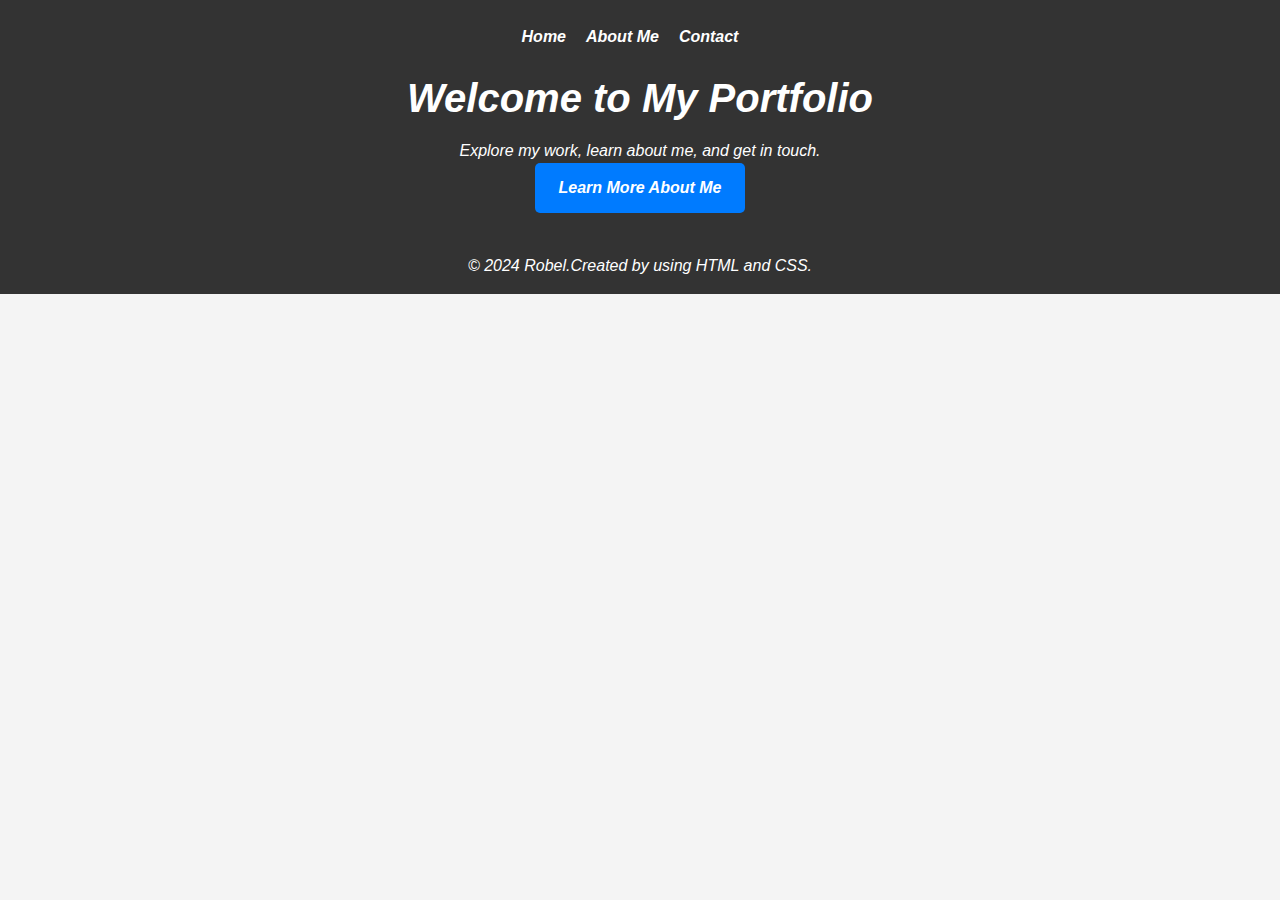
<file: index.html>
<!DOCTYPE html>
<html lang="en">
<head>
    <meta charset="UTF-8">
    <meta name="viewport" content="width=device-width, initial-scale=1.0">
    <title>Home - Robel's Portfolio</title>
    <link rel="stylesheet" href="style.css">
    
</head>
<body>
    <header>
        <nav>
            <ul>
                <li><a href="index.html">Home</a></li>
                <li><a href="about.html">About Me</a></li>
                <li><a href="contact.html">Contact</a></li>
            </ul>
        </nav>
        <h1>Welcome to My Portfolio</h1>
        <p>Explore my work, learn about me, and get in touch.</p>
        <a href="about.html" class="cta-button">Learn More About Me</a>
    </header>

    <footer>
        <p>&copy; 2024 Robel.Created by using HTML and CSS.</p>
    </footer>
</body>
</html>
</file>
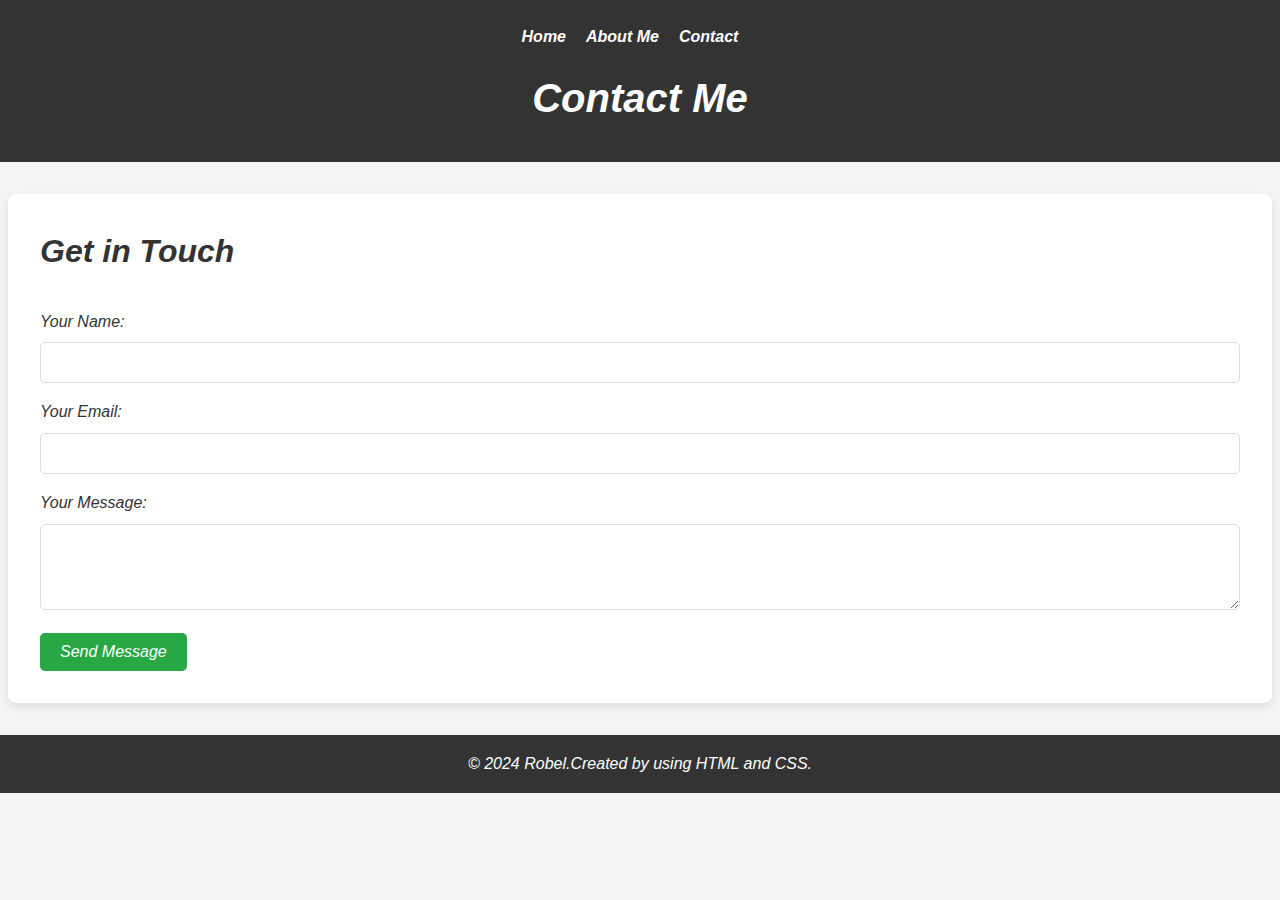
<file: contact.html>
<!DOCTYPE html>
<html lang="en">
<head>
    <meta charset="UTF-8">
    <meta name="viewport" content="width=device-width, initial-scale=1.0">
    <title>Contact - Robel's Portfolio</title>
    <link rel="stylesheet" href="style.css">
  
</head>
<body>
    <header>
        <nav>
            <ul>
                <li><a href="index.html">Home</a></li>
                <li><a href="about.html">About Me</a></li>
                <li><a href="contact.html">Contact</a></li>
            </ul>
        </nav>
        <h1>Contact Me</h1>
    </header>

    <section id="contact">
        <h2>Get in Touch</h2>
        <form action="submit_contact.php" method="post">
            <label for="name">Your Name:</label>
            <input type="text" id="name" name="name" required>

            <label for="email">Your Email:</label>
            <input type="email" id="email" name="email" required>

            <label for="message">Your Message:</label>
            <textarea id="message" name="message" rows="4" required></textarea>

            <button type="submit">Send Message</button>
        </form>
    </section>

    <footer>
        <p>&copy; 2024 Robel.Created by using HTML and CSS.</p>
    </footer>
</body>
</html>
</file>
<file: style.css>
/* Reset default styles */
body, h1, h2, p, ul, li, form, input, textarea, button {
    margin: 0;
    padding: 0;
    box-sizing: border-box;
    font-style: italic;
}

/* Basic styling */
body {
    font-family: 'Roboto', sans-serif;
    line-height: 1.6;
    color: #333;
    background-color: #f4f4f4;
    padding: 0;
    margin: 0;
}

/* Header styling */
header {
    background: #333;
    color: #fff;
    padding: 1.5rem 0;
    text-align: center;
    position: relative;
}

header nav {
    margin-bottom: 1rem;
}

nav ul {
    list-style: none;
    padding: 0;
    display: flex;
    justify-content: center;
}

nav ul li {
    margin-right: 20px;
}

nav ul li a {
    color: #fff;
    text-decoration: none;
    font-weight: 700;
}

nav ul li a:hover {
    text-decoration: underline;
}

h1 {
    font-size: 2.5rem;
    margin-bottom: 0.5rem;
}

h2 {
    font-size: 2rem;
    margin-bottom: 1rem;
}

/* Main content styling */
section {
    padding: 2rem;
    max-width: 1200px;
    margin: 2rem auto;
    background: #fff;
    border-radius: 8px;
    box-shadow: 0 4px 8px rgba(0, 0, 0, 0.1);
}

img {
    max-width: 100%;
    height: auto;
    border-radius: 8px;
    margin-top: 1rem;
    height: 350px;
    width: 300px;
}
/* Button styling */
.cta-button {
    display: inline-block;
    background: #007bff;
    color: #fff;
    padding: 12px 24px;
    text-decoration: none;
    border-radius: 5px;
    font-weight: 700;
    transition: background 0.3s, transform 0.3s;
}

.cta-button:hover {
    background: #0056b3;
    transform: scale(1.05);
}

/* Contact Form styling */
form {
    margin-top: 2rem;
}

form label {
    display: block;
    margin-bottom: 0.5rem;
}

form input[type="text"], form input[type="email"], form textarea {
    width: 100%;
    padding: 0.75rem;
    margin-bottom: 1rem;
    border: 1px solid #ddd;
    border-radius: 5px;
}

form textarea {
    resize: vertical;
}

form button {
    background: #28a745;
    color: #fff;
    border: none;
    padding: 10px 20px;
    border-radius: 5px;
    font-size: 1rem;
    cursor: pointer;
}

form button:hover {
    background: #218838;
}

/* Footer styling */
footer {
    background: #333;
    color: #fff;
    text-align: center;
    padding: 1rem 0;
    position: relative;
    bottom: 0;
}

/* Responsive design */
@media (max-width: 768px) {
    nav ul {
        flex-direction: column;
        align-items: center;
    }

    nav ul li {
        margin: 10px 0;
    }
}

@media (max-width: 480px) {
    h1 {
        font-size: 2rem;
    }

    h2 {
        font-size: 1.5rem;
    }

    .cta-button {
        padding: 8px 16px;
    }
}
</file>
